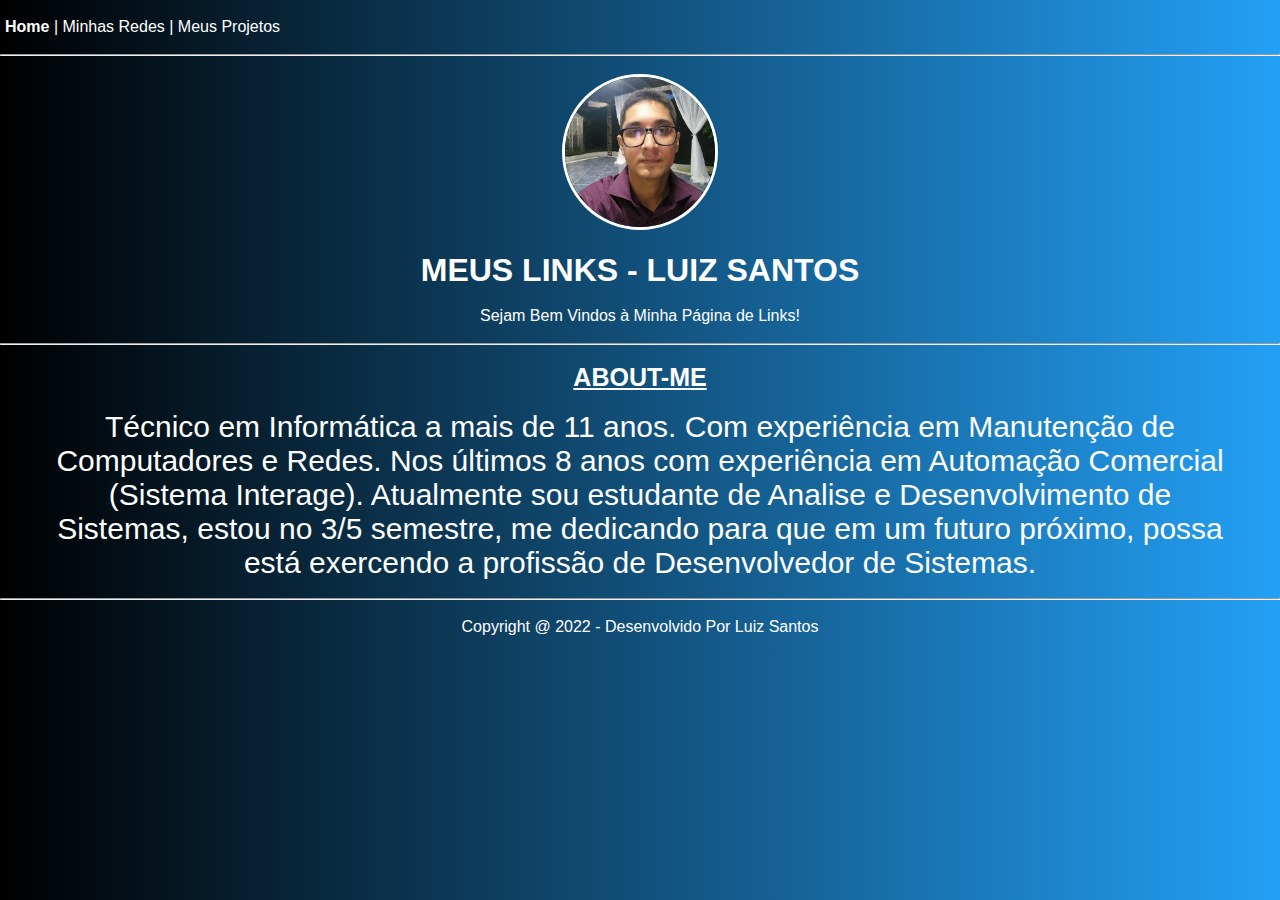
<file: Index.html>
<!DOCTYPE html>
<html lang="pt-BR">
  <head>
    <meta charset="UTF-8" />
    <meta http-equiv="X-UA-Compatible" content="IE=edge" />
    <meta name="viewport" content="width=device-width, initial-scale=1.0" />
    <link rel="icon" type="image/png" href="" />
    <link rel="stylesheet" href="src/css/Styles.css" />
    <title>Meus Links - LS | Home</title>
  </head>
  <body>
    <div>
      <br />
      <nav class="nav">
        <a class="home" href="Index.html">Home</a>
        |
        <a href="Minhas-Redes.html">Minhas Redes</a>
        |
        <a href="Meus-Projetos.html">Meus Projetos</a>
      </nav>
    </div>
    <br />
    <hr />
    <br />
    <section>
      <img src="src/img/EU 2.jpg" />
      <br />
      <br />
      <h1>MEUS LINKS - LUIZ SANTOS</h1>
      <br />
      <p>Sejam Bem Vindos à Minha Página de Links!</p>
    </section>
    <br />
    <hr />
    <section>
      <br />
      <div>
        <h4 class="about">ABOUT-ME</h4>
      </div>
    </section>
    <br />
    <section>
      <div>
        <p class="text-about">
          Técnico em Informática a mais de 11 anos. Com experiência em
          Manutenção de Computadores e Redes. Nos últimos 8 anos com experiência
          em Automação Comercial (Sistema Interage). Atualmente sou estudante de
          Analise e Desenvolvimento de Sistemas, estou no 3/5 semestre, me
          dedicando para que em um futuro próximo, possa está exercendo a
          profissão de Desenvolvedor de Sistemas.
        </p>
      </div>
    </section>
    <br />
    <hr />
    <br />
    <footer>
      <p>Copyright @ 2022 - Desenvolvido Por Luiz Santos</p>
    </footer>
    <br />
  </body>
</html>
</file>
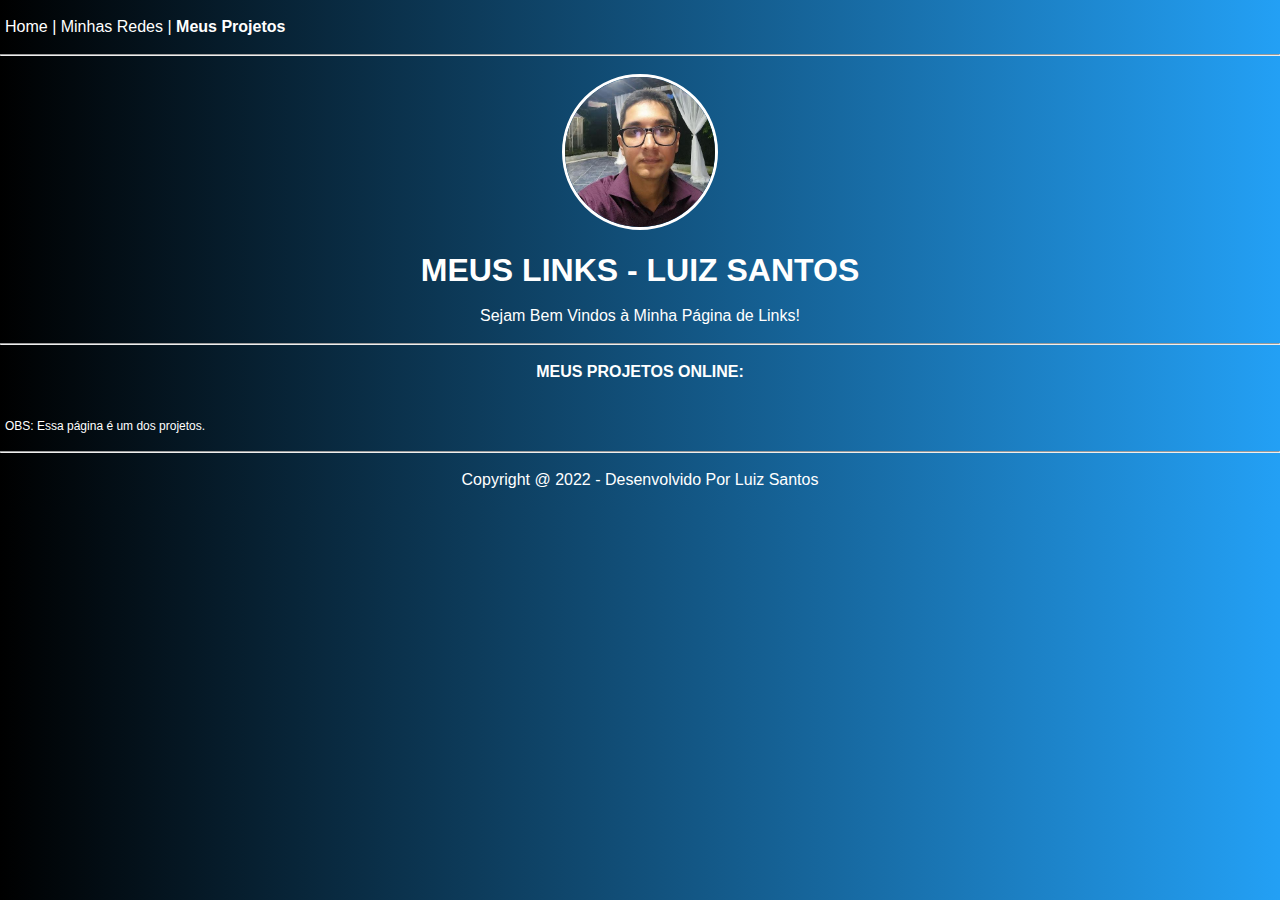
<file: Meus-Projetos.html>
<!DOCTYPE html>
<html lang="pt-BR">
  <head>
    <meta charset="UTF-8" />
    <meta http-equiv="X-UA-Compatible" content="IE=edge" />
    <meta name="viewport" content="width=device-width, initial-scale=1.0" />
    <link rel="icon" type="image/png" href="" />
    <link rel="stylesheet" href="src/css/Meus_Projetos.css" />
    <title>Meus Links - LS | Meus Projetos</title>
  </head>
  <body>
    <div>
      <br />
      <nav class="nav">
        <a href="Index.html">Home</a> |
        <a href="Minhas-Redes.html">Minhas Redes</a> |
        <a class="mp" href="Meus-Projetos.html">Meus Projetos</a>
      </nav>
    </div>
    <br />
    <hr />
    <br />
    <section>
      <img src="src/img/EU 2.jpg" /> <br />
      <br />
      <h1>MEUS LINKS - LUIZ SANTOS</h1>
      <br />
      <p>Sejam Bem Vindos à Minha Página de Links!</p>
    </section>
    <br />
    <hr />
    <section>
      <br />
      <div><h4>MEUS PROJETOS ONLINE:</h4></div>
    </section>
    <br />
    <section>
      <!--<div>
        <button>
          <a href="https://listadetarefas-ls.netlify.app" target="_blank"
            >LISTA DE TAREFAS</a
          >
        </button>
      </div>
      <br />
      <div>
        <button>
          <a href="https://calculadora-ls.netlify.app" target="_blank"
            >CALCULADORA</a
          >
        </button>
      </div>
      <br />
      <div>
        <button>
          <a href="https://calculadoraimc-ls.netlify.app" target="_blank"
            >CALCULADORA DE IMC</a
          >
        </button>
      </div>
      <br />
      <div>
        <button>
          <a href="https://jogodavelha-ls.netlify.app" target="_blank"
            >JOGUINHO DA VELHA</a
          >
        </button>
      </div>
      <br />
      <div>
        <button>
          <a href="https://calculadorabasica-ls.netlify.app" target="_blank"
            >CALCULADORA BÁSICA</a
          >
        </button>
      </div> -->
      <p class="obs">OBS: Essa página é um dos projetos.</p>
    </section>
    <br />
    <hr />
    <br />
    <footer><p>Copyright @ 2022 - Desenvolvido Por Luiz Santos</p></footer>
    <br />
  </body>
</html>
</file>
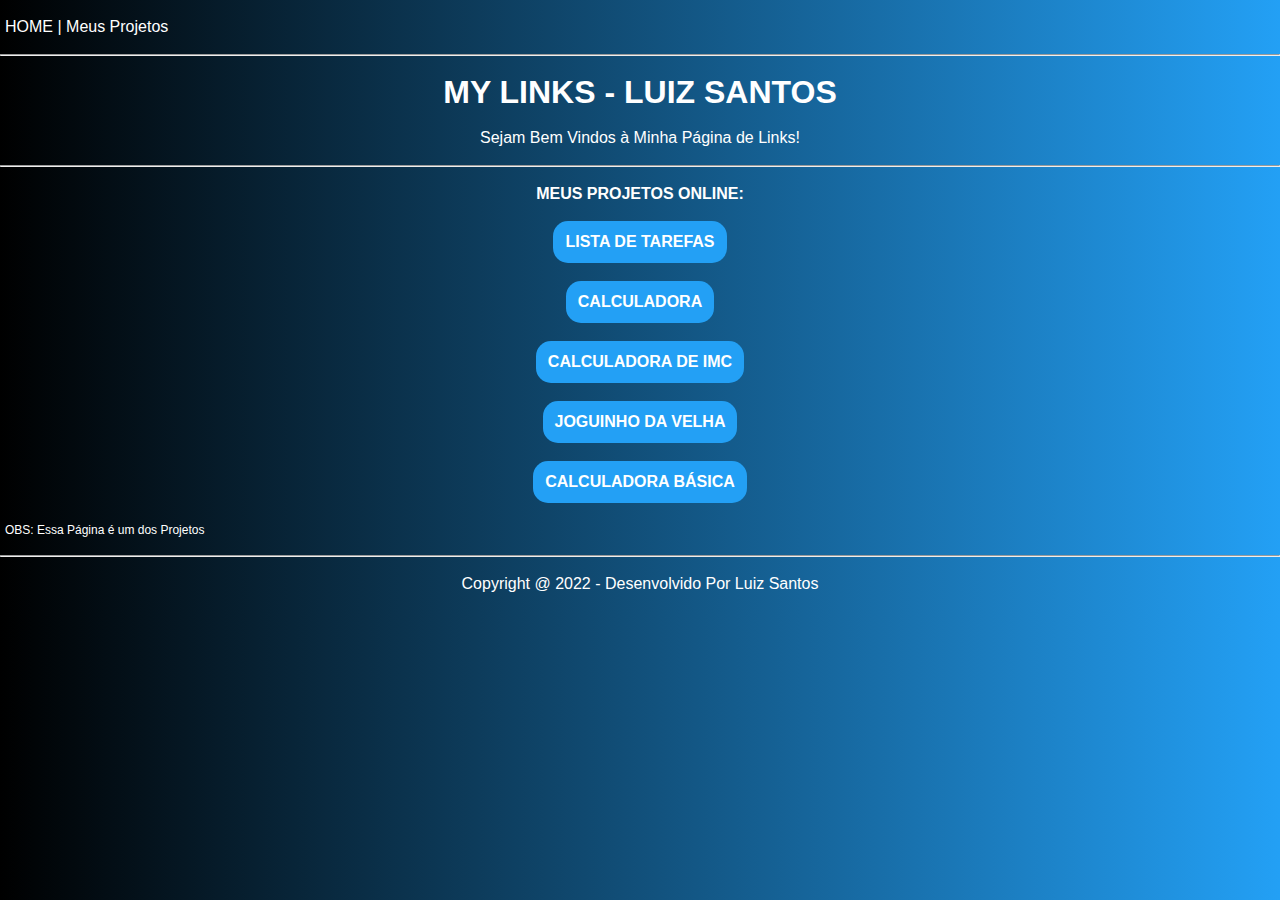
<file: MeusProjetos.html>
<!DOCTYPE html>
<html lang="pt-BR">
  <head>
    <meta charset="UTF-8" />
    <meta http-equiv="X-UA-Compatible" content="IE=edge" />
    <meta name="viewport" content="width=device-width, initial-scale=1.0" />
    <link rel="stylesheet" href="Styles.css" />
    <title>My Links - LS / Meus Projetos</title>
  </head>
  <body>
    <div>
      <br />
      <nav class="nav">
        <a href="Index.html">HOME</a>
        |
        <a href="MeusProjetos.html">Meus Projetos</a>
      </nav>
    </div>
    <br />
    <hr />
    <br />
    <section>
      <h1>MY LINKS - LUIZ SANTOS</h1>
      <br />
      <p>Sejam Bem Vindos à Minha Página de Links!</p>
    </section>
    <br />
    <hr />
    <section>
      <br />
      <div>
        <h4>MEUS PROJETOS ONLINE:</h4>
      </div>
    </section>
    <br />
    <section>
      <div>
        <button>
          <a href="https://listadetarefas-ls.netlify.app" target="_blank"
            >LISTA DE TAREFAS</a
          >
        </button>
      </div>
      <br />
      <div>
        <button>
          <a href="https://calculadora-ls.netlify.app" target="_blank"
            >CALCULADORA</a
          >
        </button>
      </div>
      <br />
      <div>
        <button>
          <a href="https://calculadoraimc-ls.netlify.app" target="_blank"
            >CALCULADORA DE IMC</a
          >
        </button>
      </div>
      <br />
      <div>
        <button>
          <a href="https://jogodavelha-ls.netlify.app" target="_blank"
            >JOGUINHO DA VELHA</a
          >
        </button>
      </div>
      <br />
      <div>
        <button>
          <a href="https://calculadorabasica-ls.netlify.app" target="_blank"
            >CALCULADORA BÁSICA</a
          >
        </button>
      </div>
      <p class="obs">OBS: Essa Página é um dos Projetos</p>
    </section>
    <br />
    <hr />
    <br />
    <footer>
      <p>Copyright @ 2022 - Desenvolvido Por Luiz Santos</p>
    </footer>
    <br />
  </body>
</html>
</file>
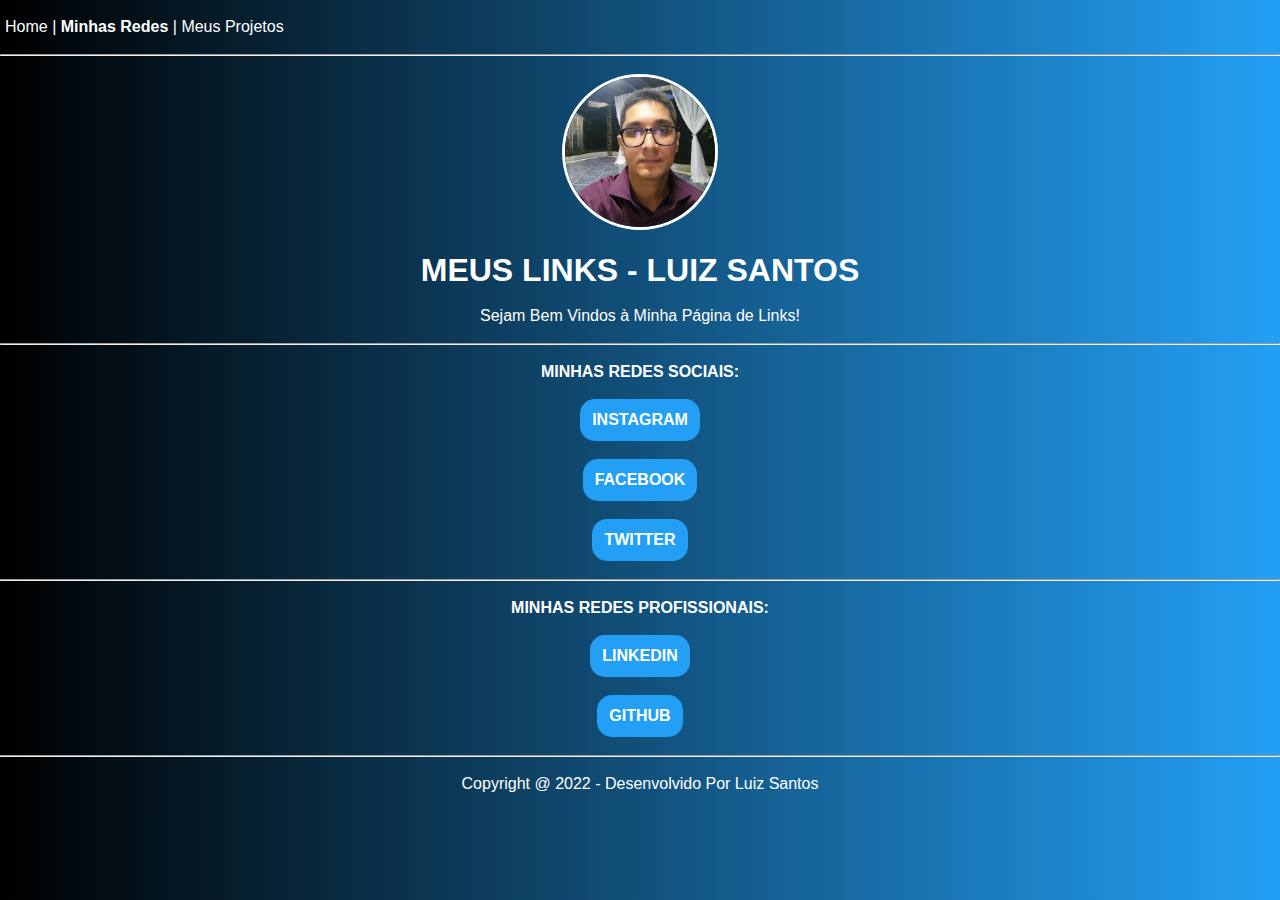
<file: Minhas-Redes.html>
<!DOCTYPE html>
<html lang="pt-BR">
  <head>
    <meta charset="UTF-8" />
    <meta http-equiv="X-UA-Compatible" content="IE=edge" />
    <meta name="viewport" content="width=device-width, initial-scale=1.0" />
    <link rel="icon" type="image/png" href="" />
    <link rel="stylesheet" href="src/css/Minhas_Redes.css" />
    <title>Meus Links - LS | Minhas Redes</title>
  </head>
  <body>
    <div>
      <br />
      <nav class="nav">
        <a href="Index.html">Home</a>
        |
        <a class="mr" href="Minhas-Redes.html">Minhas Redes</a>
        |
        <a href="Meus-Projetos.html">Meus Projetos</a>
      </nav>
    </div>
    <br />
    <hr />
    <br />
    <section>
      <img src="src/img/EU 2.jpg" />
      <br />
      <br />
      <h1>MEUS LINKS - LUIZ SANTOS</h1>
      <br />
      <p>Sejam Bem Vindos à Minha Página de Links!</p>
    </section>
    <br />
    <hr />
    <section>
      <br />
      <div>
        <h4>MINHAS REDES SOCIAIS:</h4>
      </div>
    </section>
    <br />
    <section>
      <div>
        <button>
          <a href="https://www.instagram.com/luizaug10" target="_blank"
            >INSTAGRAM</a
          >
        </button>
      </div>
      <br />
      <div>
        <button>
          <a href="https://www.facebook.com/luizaugsantos" target="_blank"
            >FACEBOOK</a
          >
        </button>
      </div>
      <br />
      <div>
        <button>
          <a href="https://twitter.com/luizaugsantos" target="_blank"
            >TWITTER</a
          >
        </button>
      </div>
    </section>
    <br />
    <hr />
    <section>
      <br />
      <div>
        <h4>MINHAS REDES PROFISSIONAIS:</h4>
      </div>
    </section>
    <br />
    <section>
      <div>
        <button>
          <a href="https://www.linkedin.com/in/luizaug10" target="_blank"
            >LINKEDIN</a
          >
        </button>
      </div>
      <br />
      <div>
        <button>
          <a href="https://github.com/luizaug10" target="_blank">GITHUB</a>
        </button>
      </div>
    </section>
    <br />
    <hr />
    <br />
    <footer>
      <p>Copyright @ 2022 - Desenvolvido Por Luiz Santos</p>
    </footer>
    <br />
  </body>
</html>
</file>
<file: src/css/Styles.css>
* {
  margin: 0;
  padding: 0;
}

body {
  font-family: Arial, Helvetica, sans-serif;
  background: linear-gradient(90deg, #000000, #23a0f5 100%);
}

img {
  align-items: center;
  border-radius: 100px;
  max-width: 150px;
  border: 3px solid white;
}

section {
  color: white;
  text-align: center;
}

button {
  flex: 1;
  border-radius: 15px;
  font-weight: 700;
  height: 100%;
  font-size: 1rem;
  background-color: #23a0f5;
  color: white;
  padding: 12px;
  cursor: pointer;
  border: none;
}

a {
  color: white;
  text-decoration: none;
}

div {
  text-align: center;
}

.nav {
  margin-left: 5px;
  color: white;
  text-align: left;
  cursor: pointer;
}

.obs {
  margin-left: 5px;
  font-size: 12px;
  text-align: left;
  margin-top: 20px;
}

.home {
  font-weight: 700;
}

.about {
  font-size: 25px;
  text-decoration: underline;
}

.text-about {
  font-size: 30px;
  margin: 0px 50px;
  font-weight: 350;
}

footer {
  text-align: center;
  color: white;
}
</file>
<file: src/css/Meus_Projetos.css>
* {
  margin: 0;
  padding: 0;
}

body {
  font-family: Arial, Helvetica, sans-serif;
  background: linear-gradient(90deg, #000000, #23a0f5 100%);
}

img {
  align-items: center;
  border-radius: 100px;
  max-width: 150px;
  border: 3px solid white;
}

section {
  color: white;
  text-align: center;
}

button {
  flex: 1;
  border-radius: 15px;
  font-weight: 700;
  height: 100%;
  font-size: 1rem;
  background-color: #23a0f5;
  color: white;
  padding: 12px;
  cursor: pointer;
  border: none;
}

a {
  color: white;
  text-decoration: none;
}

div {
  text-align: center;
}

.nav {
  margin-left: 5px;
  color: white;
  text-align: left;
  cursor: pointer;
}

.obs {
  margin-left: 5px;
  font-size: 12px;
  text-align: left;
  margin-top: 20px;
}

.mp {
  font-weight: 700;
}

footer {
  text-align: center;
  color: white;
}
</file>
<file: Styles.css>
* {
  margin: 0;
  padding: 0;
}

body {
  font-family: Arial, Helvetica, sans-serif;
  background: linear-gradient(90deg, #000000, #23a0f5 100%);
}

img {
  align-items: center;
  border-radius: 100px;
  max-width: 150px;
  border: 3px solid white;
}

section {
  color: white;
  text-align: center;
}

button {
  flex: 1;
  border-radius: 15px;
  font-weight: 700;
  height: 100%;
  font-size: 1rem;
  background-color: #23a0f5;
  color: white;
  padding: 12px;
  cursor: pointer;
  border: none;
}

a {
  color: white;
  text-decoration: none;
}

div {
  text-align: center;
}

footer {
  text-align: center;
  color: white;
}

.nav {
  margin-left: 5px;
  color: white;
  text-align: left;
  cursor: pointer;
}

.obs {
  margin-left: 5px;
  font-size: 12px;
  text-align: left;
  margin-top: 20px;
}

.home {
  font-weight: 700;
}
</file>
<file: src/css/Minhas_Redes.css>
* {
  margin: 0;
  padding: 0;
}

body {
  font-family: Arial, Helvetica, sans-serif;
  background: linear-gradient(90deg, #000000, #23a0f5 100%);
}

img {
  align-items: center;
  border-radius: 100px;
  max-width: 150px;
  border: 3px solid white;
}

section {
  color: white;
  text-align: center;
}

button {
  flex: 1;
  border-radius: 15px;
  font-weight: 700;
  height: 100%;
  font-size: 1rem;
  background-color: #23a0f5;
  color: white;
  padding: 12px;
  cursor: pointer;
  border: none;
}

a {
  color: white;
  text-decoration: none;
}

div {
  text-align: center;
}

.nav {
  margin-left: 5px;
  color: white;
  text-align: left;
  cursor: pointer;
}

.obs {
  margin-left: 5px;
  font-size: 12px;
  text-align: left;
  margin-top: 20px;
}

.mr {
  font-weight: 700;
}

footer {
  text-align: center;
  color: white;
}
</file>
